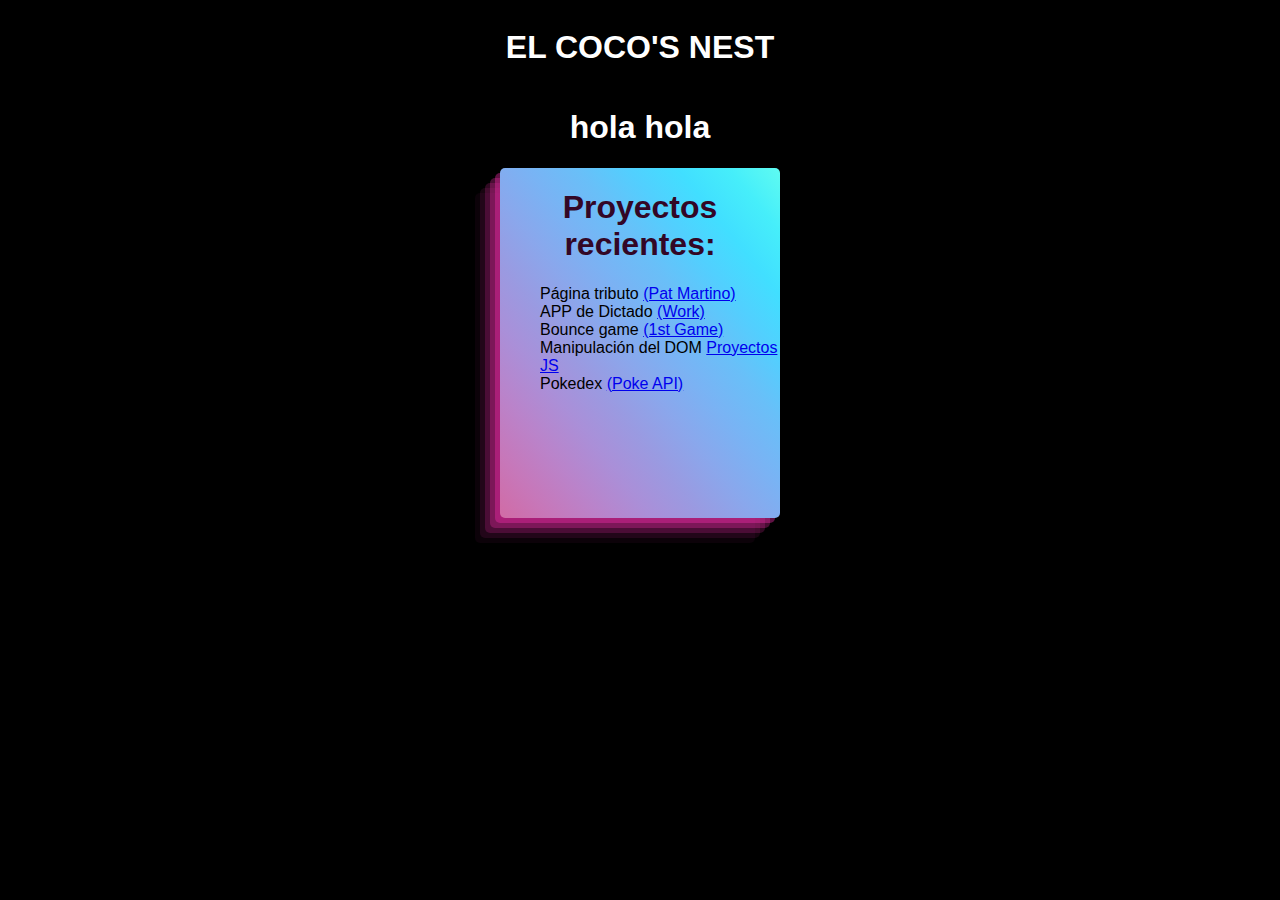
<file: index.html>
<!DOCTYPE html>
<html lang="es">
<head>
    <meta charset="UTF-8">
    <meta http-equiv="X-UA-Compatible" content="IE=edge">
    <meta name="viewport" content="width=device-width, initial-scale=1.0">
    <link rel="stylesheet" href="style.css">
    <title>El Coco's Nest</title>
</head>
<body>
    <h1>EL COCO'S NEST</h1>
    <h1>hola hola</h1>

    <section id="box">
        <h1>Proyectos recientes:</h1>
        <ul>
            <li>Página tributo <a href="./TRIBUTE/index.html">(Pat Martino)</a></li>
            <li>APP de Dictado <a href="./DICTADO/index.html">(Work)</a></li>
            <li>Bounce game <a href="./BOUNCE/index.html">(1st Game)</a></li>
            <li>Manipulación del DOM <a href="./DOM/index.html">Proyectos JS</a></li>
            <li>Pokedex <a href="./pokedex/resultado-final/index.html">(Poke API)</a></li>
        </ul>
    </section>
</body>
</html>
</file>
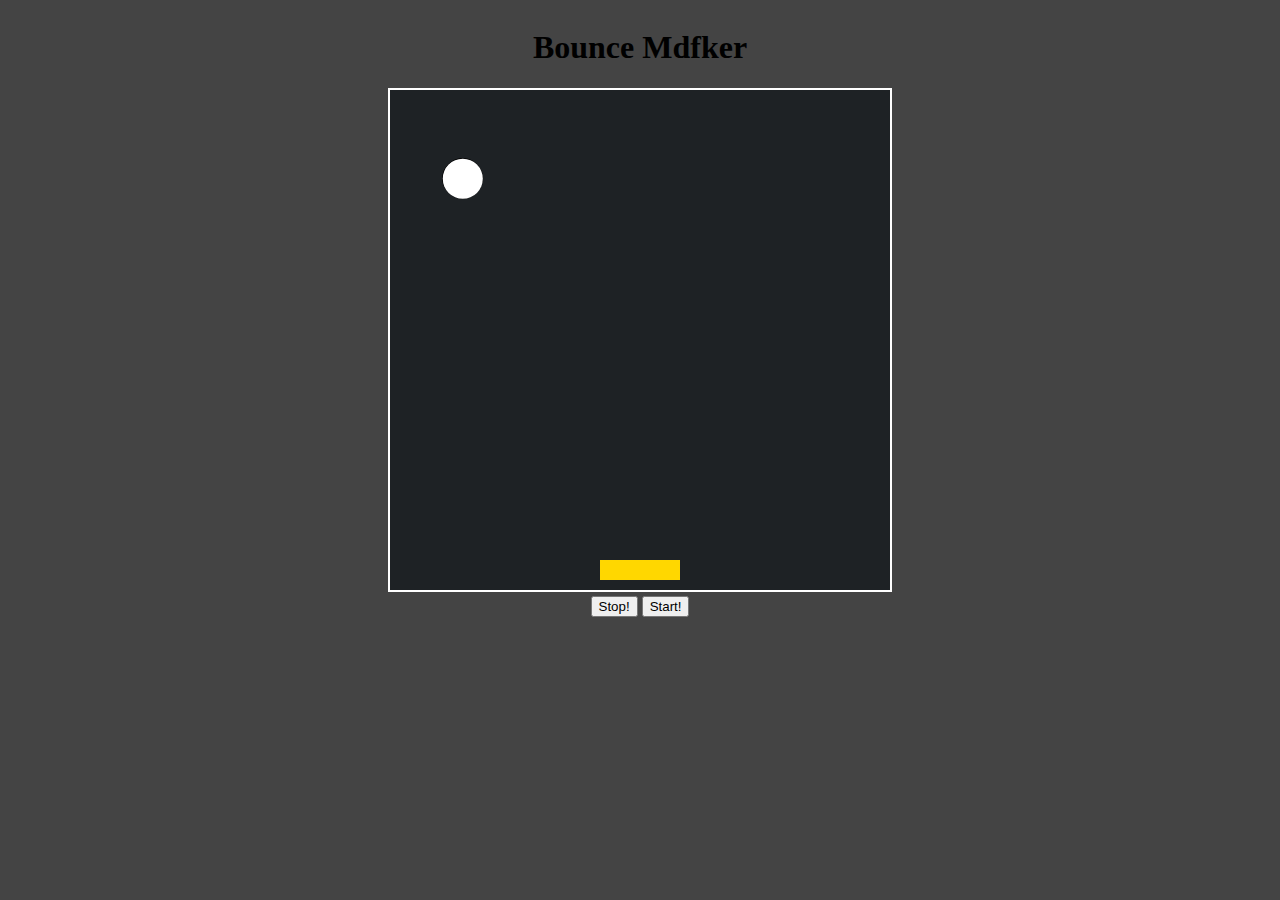
<file: BOUNCE/index.html>
<!DOCTYPE html>
<html lang="en">
<head>
    <meta charset="UTF-8">
    <meta http-equiv="X-UA-Compatible" content="IE=edge">
    <meta name="viewport" content="width=device-width, initial-scale=1.0">
    <link rel="stylesheet" href="style.css">
    <title>Tragavenao</title>
</head>
<body>
    <div id="containter">

        <h1 id="Title">Bounce Mdfker</h1>
        <canvas id="canvas" width="500px" height="500px"><span id="over"></span></canvas>
        <button onclick="stop()">Stop!</button>
        <button onclick="start()">Start!</button>
    </div>

    <script src="./JS/main.js"></script>
</body>
</html>
</file>
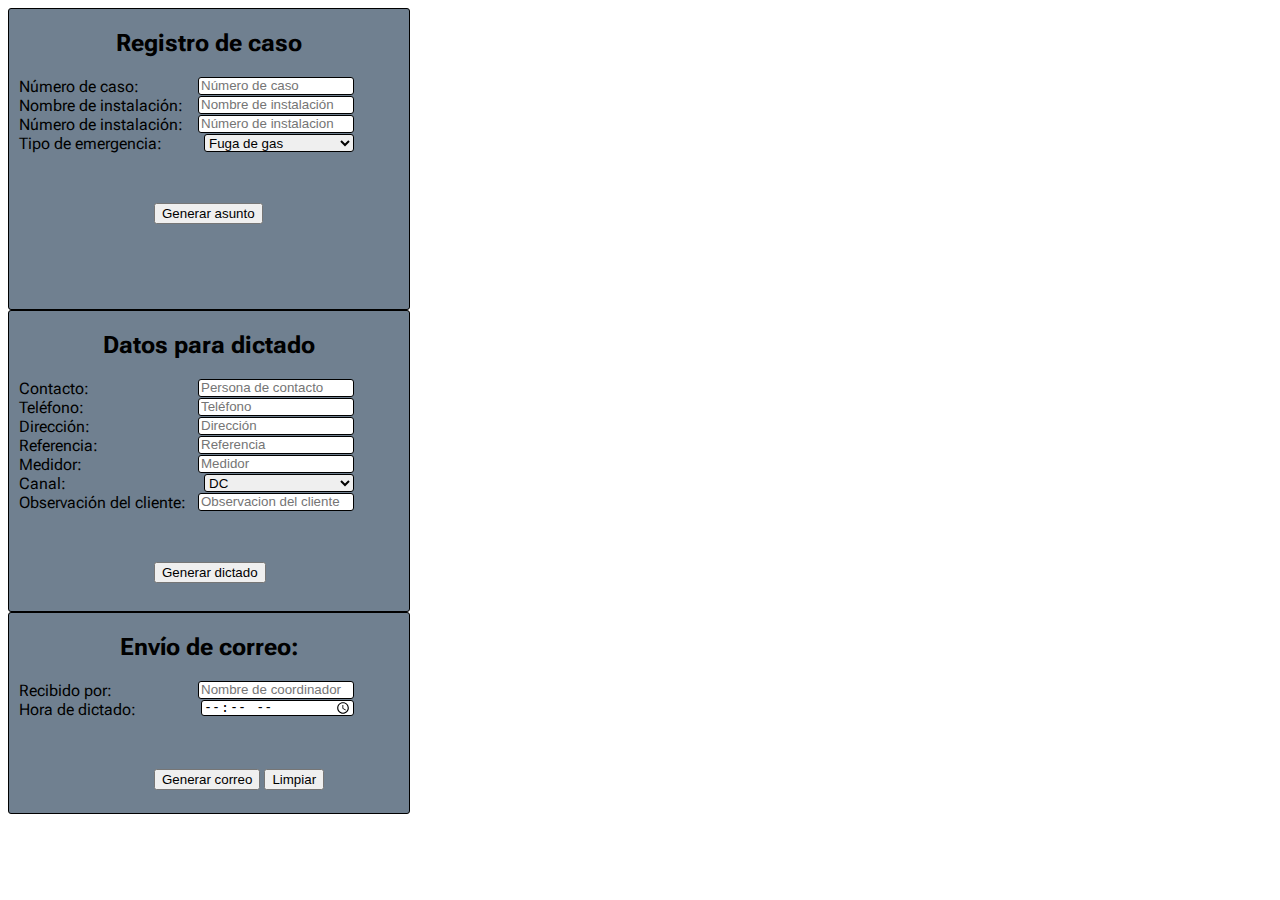
<file: DICTADO/index.html>
<!DOCTYPE html>
<html lang="en">
<head>
    <meta charset="UTF-8">
    <meta http-equiv="X-UA-Compatible" content="IE=edge">
    <meta name="viewport" content="width=device-width, initial-scale=1.0">
    <title>Dictado</title>
    <link rel="stylesheet" href="./style.css" type="text/css">
    <script src="./main.js"></script>
    <link rel="preconnect" href="https://fonts.googleapis.com">
    <link rel="preconnect" href="https://fonts.gstatic.com" crossorigin>
    <link href="https://fonts.googleapis.com/css2?family=Roboto+Flex:opsz,wght@8..144,300&family=Water+Brush&display=swap" rel="stylesheet">
</head>
<body>
    <section class="caja">
        <h2>Registro de caso</h2>
        <div class="pull-right">
        <form class="formulario1" name="dictado"> 
            <label for="num_caso">Número de caso:</label>
            <input type="text" name="num_caso" id="num_caso" placeholder="Número de caso" value="">
                <br>
            <label for="nombre_inst">Nombre de instalación:</label>
            <input type="text" name="nombre_inst" id="nombre_inst" placeholder="Nombre de instalación" value="">    
            <br>
            <label for="num_inst">Número de instalación:</label>
            <input type="text" name="num_inst" id="num_inst" placeholder="Número de instalacion" value=""> 
            <br>
            <label for="tipo_emergencia">Tipo de emergencia:</label>
            <select list="tipos_emergencia" name="tipo_emergencia" id="tipo_emergencia">
                <option value="_fuga">Fuga de gas</option>
                <option value="_noPase">No pase de gas</option> 
                <option value="_bajaPresion">Baja presión</option>
                <option value="_tuberia">Problemas con tubería</option>
                <option value="_valvula">Problemas con la valvula</option>
                <option value="_balonFalla">Balón con falla</option>
                <option value="_congelado">Congelamiento de línea de GLP</option>
                <option value="_otros">Otros reclamos por producto</option>
                <option value="_dial">Problemas con dial de medición</option>
                <option value="_manometro">Problemas con el manómetro</option>
                <option value="_medidor">Problemas con el medidor</option>
                <option value="_regulador">Problemas con el regulador</option>
                <option value="_vap">Problemas con el vaporizador</option>
                <option value="_tanque">Problemas en el tanque</option>
                <option value="_sobreTanque">Sobrellenado de tanque</option>
            </select>
            <br>
        </form>
        <button id="btn1" class="btn1" name="btn1" onclick="generarAsunto()">Generar asunto</button>
    </div>
    </section>  

    <section class="caja2">
        <h2>Datos para dictado</h2>
        <label for="persona_contacto">Contacto:</label>        
        <input type="text" name="persona_contacto" id="persona_contacto" placeholder="Persona de contacto">
        <br>
        <label for="telefono">Teléfono:</label>
        <input type="text" name="telefono" id="telefono" placeholder="Teléfono">
        <br>
        <label for="direccion">Dirección:</label>
        <input type="text" name="direccion" id="direccion" placeholder="Dirección">
        <br>
        <label for="referencia">Referencia:</label>
        <input type="text" name="referencia" id="referencia" placeholder="Referencia">
        <br>
        <label for="medidor">Medidor:</label>
        <input type="text" name="medidor" id="medidor" placeholder="Medidor">
        <br>
        <label for="canal">Canal:</label>
        <select list="canal" name="canal" id="canal">
            <option value="_DC">DC</option>
            <option value="_CA">CA</option>
            <option value="_AU">AU</option>
            <option value="_SI">SI</option>
            <option value="_DS">DS</option>
        </select>
        <br>
        <label for="observacion">Observación del cliente:</label>
        <input type="text" name="observacion" id="observacion" placeholder="Observacion del cliente">
        <br>
        <button id="btn2" onclick="generarDictado()">Generar dictado</button>
    </section>

    <section class="caja3">
        <h2>Envío de correo:</h2>
        <label for="recibido">Recibido por:</label>
        <input type="text" name="recibido" id="recibido" placeholder="Nombre de coordinador">
        <br>
        <label for="hora">Hora de dictado: </label>
        <input type="time" name="hora" id="hora" placeholder="Nombre de coordinador">
        <br>
        <button id="btn3" onclick="generarCorreo()">Generar correo</button>
        <button id="btn4" onclick="console.clear()">Limpiar</button>
    </section>
</body>
</html>
</file>
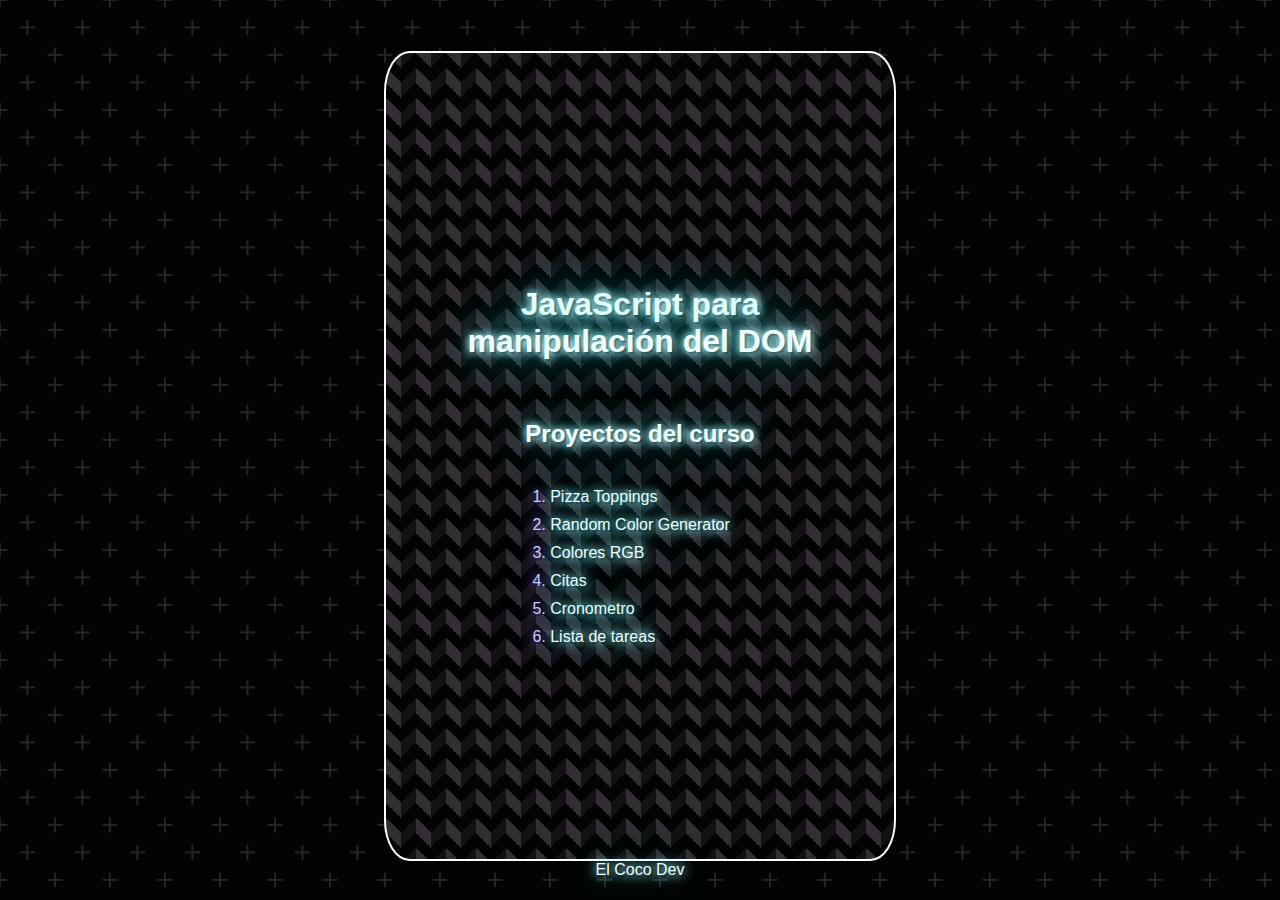
<file: DOM/index.html>
<!DOCTYPE html>
<html lang="es">
<head>
  <meta charset="UTF-8">
  <meta name="viewport" content="width=device-width, initial-scale=1.0">
  <title>Manipulación del DOM</title>
  <link rel="stylesheet" href="./styles.css">
</head>
<body>
  <div class="container">
    <h1>JavaScript para manipulación del DOM</h1>
    <h2>Proyectos del curso</h2>
    <ol>
      <li>
        <a href="./pizza-topping/index.html">Pizza Toppings</a>
      </li>
      <li>
        <a href="./random-color/index.html">Random Color Generator</a>
      </li>
      <li>
        <a href="./rgb-color/index.html">Colores RGB</a>
      </li>
      <li>
        <a href="./citas/index.html">Citas</a>
      </li>
      <li>
        <a href="./CRONOMETRO/index.html">Cronometro</a>
      </li>
      <li>
        <a href="./TODO/index.html">Lista de tareas</a>
      </li>
    </ol>
  </div>
  <footer>
    <a href="https://www.elcocodev.com">El Coco Dev</a>
  </footer>
</body>
</html>
</file>
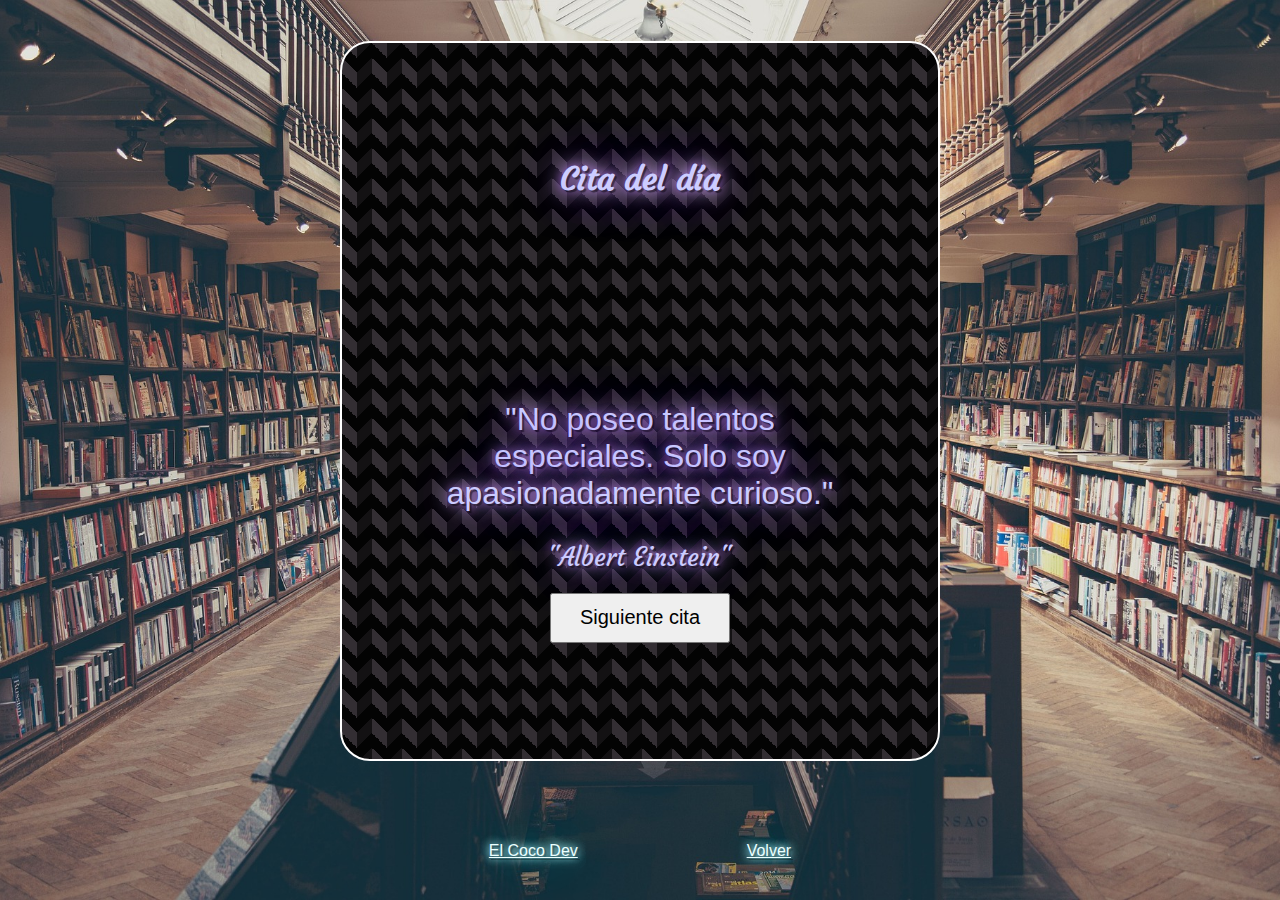
<file: DOM/citas/index.html>
<!DOCTYPE html>
<html lang="es  ">
<head>
  <meta charset="UTF-8">
  <meta name="viewport" content="width=device-width, initial-scale=1.0">
  <link rel="stylesheet" href="./styles.css">
  <link rel="shortcut icon" href="imagenes/favicon.png" type="image/x-icon">
  <link rel="preconnect" href="https://fonts.googleapis.com">
  <link rel="preconnect" href="https://fonts.gstatic.com" crossorigin>
  <link href="https://fonts.googleapis.com/css2?family=Courgette&display=swap" rel="stylesheet">
  <!-- bootstrap -->
  <link href="https://cdn.jsdelivr.net/npm/bootstrap@5.3.2/dist/css/bootstrap.min.css" rel="stylesheet" integrity="sha384-T3c6CoIi6uLrA9TneNEoa7RxnatzjcDSCmG1MXxSR1GAsXEV/Dwwykc2MPK8M2HN" crossorigin="anonymous">
  <title>Frases aleatorias</title>
</head>
<body>
  <main class="centerd">
    <div class="containerd centerd">
      <h1 id="titulo" class="centerd">Cita del día</h1>
      <div class="inner-cont centerd">
        <p id="cita" class="centerd c"></p>
        <p id="autor" class="centerd c"></p>
        <button type="button" id="b-cambiar" class="btn btn-primary">Siguiente cita</button>
      </div>
    </div>
  </main>
  <footer>
    <a href="https://www.elcocodev.com">El Coco Dev</a>
    <a href="../index.html">Volver</a>
  </footer>

  <!--bootstrap-->
  <script src="https://cdn.jsdelivr.net/npm/bootstrap@5.3.2/dist/js/bootstrap.bundle.min.js" integrity="sha384-C6RzsynM9kWDrMNeT87bh95OGNyZPhcTNXj1NW7RuBCsyN/o0jlpcV8Qyq46cDfL" crossorigin="anonymous"></script>
  <!--JavaScript-->
  <script type="module" src="citas.js"></script>
  <script type="module" src="main.js"></script>
</body>
</html>
</file>
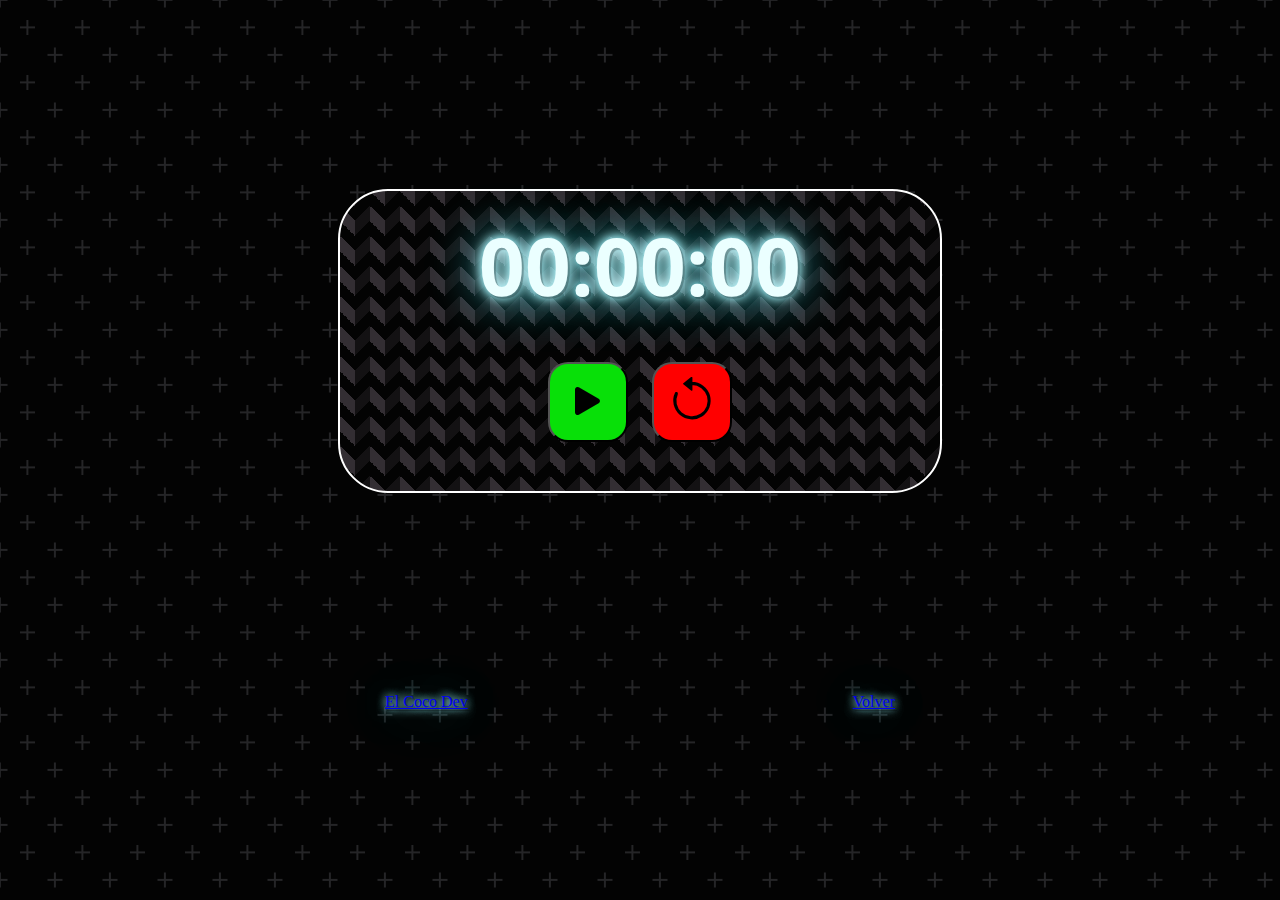
<file: DOM/CRONOMETRO/index.html>
<!DOCTYPE html>
<html lang="es">
<head>
  <meta charset="UTF-8">
  <meta name="viewport" content="width=device-width, initial-scale=1.0">
  <link rel="stylesheet" href="styles.css">
  <!--favicon-->
  <link rel="shortcut icon" href="./images/favicon.png" type="image/x-icon">
  <!--fonts google -->
  <link rel="preconnect" href="https://fonts.googleapis.com">
  <link rel="preconnect" href="https://fonts.gstatic.com" crossorigin>
  <link href="https://fonts.googleapis.com/css2?family=Courgette&family=Noto+Sans+Thai:wght@300&display=swap" rel="stylesheet">
  <!--iconos bootstrap-->
  <link rel="stylesheet" href="https://cdn.jsdelivr.net/npm/bootstrap-icons@1.11.1/font/bootstrap-icons.css">
  <title>Cronómetro</title>
</head>
<body>
  <main class="main">
    <div class="principal">
      <div id="cronometro">00:00:00</div>
      <div class="button-cont">
        <button id="inicio-pausa" class="boton iniciar">
          <i class="bi bi-play-fill"></i>
        </button>
        <button id="reiniciar" class="boton">
          <i class="bi bi-arrow-counterclockwise"></i>
        </button>
      </div>
    </div>
  </main>
  <footer>
    <a href="https://www.elcocodev.com">El Coco Dev</a>
    <a href="../index.html">Volver</a>
  </footer>

  <script type="module" src="main.js"></script>
</body>
</html>
</file>
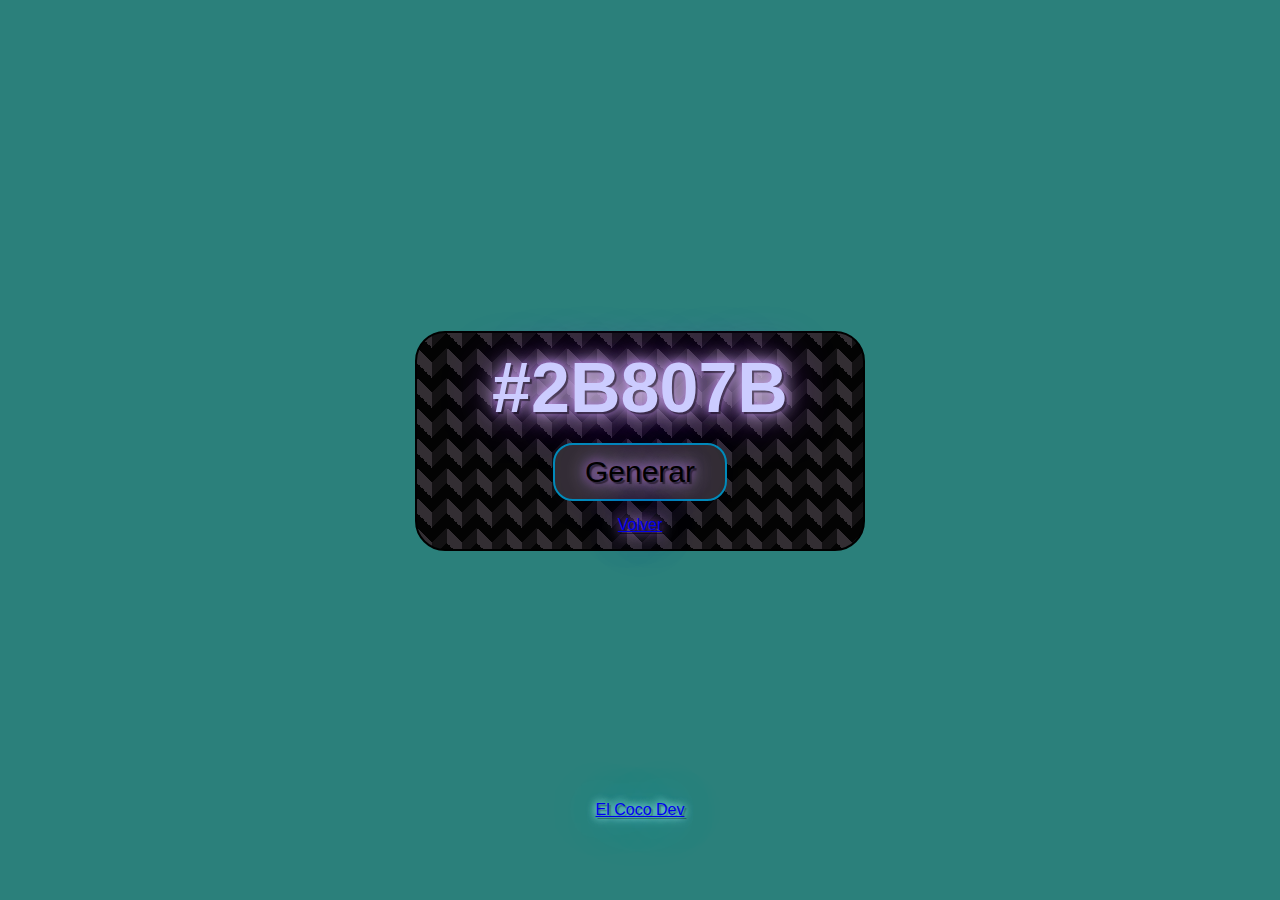
<file: DOM/random-color/index.html>
<!DOCTYPE html>
<html lang="es">
<head>
  <meta charset="UTF-8">
  <meta name="viewport" content="width=device-width, initial-scale=1.0">
  <link rel="stylesheet" href="./styles.css">
  <link rel="shortcut icon" href="./images/color-wheel.png" type="image/x-icon">
  <title>Random Color</title>
</head>
<body class="centrar-flex">
  <main>
    <div id="container">
      <p id="color">#2B807B</p>
      <button id="color-boton">Generar</button>
      <a href="../index.html">Volver</a>
    </div>
  </main>
  <footer>
    <a href="https://www.elcocodev.com">El Coco Dev</a>
  </footer>
  <script src="./main.js"></script>
</body>
</html>
</file>
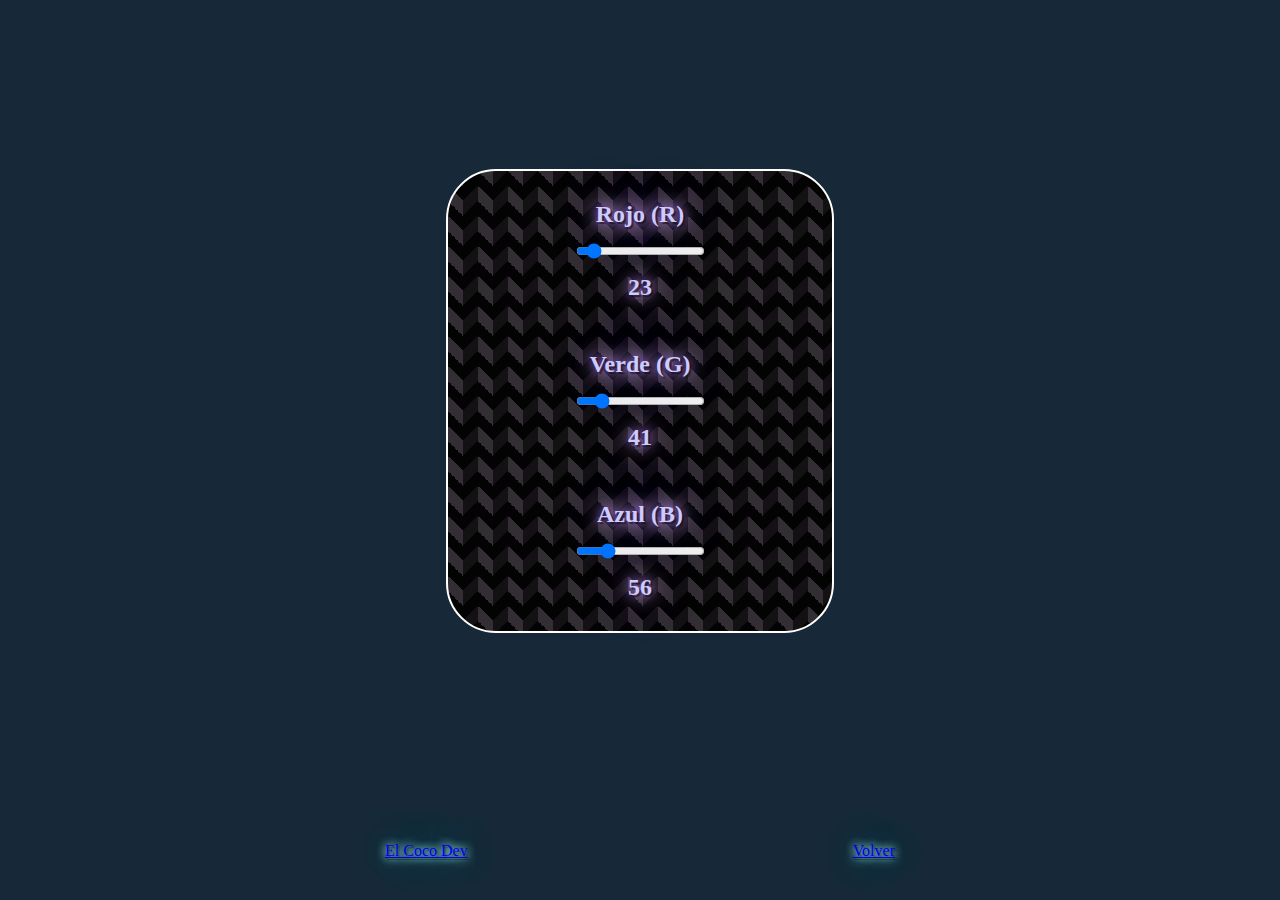
<file: DOM/rgb-color/index.html>
<!DOCTYPE html>
<html lang="es">
<head>
  <meta charset="UTF-8">
  <meta name="viewport" content="width=device-width, initial-scale=1.0">
  <link rel="stylesheet" href="styles.css">
  <link rel="shortcut icon" href="../random-color/images/color-wheel.png" type="image/x-icon">
  <title>Colores RGB</title>
</head>
<body>
  <main>
    <div class="principal">
      <div class="interno">
        <div class="color">
          <label for="rojo">Rojo (R)</label>
          <input id="rojo" type="range" min="0" max="255" value="23" step="1">
          <p id="texto-rojo"></p>
        </div>
        <div class="color">
          <label for="verde">Verde (G)</label>
          <input id="verde" type="range" min="0" max="255" value="41" step="1">
          <p id="texto-verde"></p>
        </div>
        <div class="color">
          <label for="azul">Azul (B)</label>
          <input id="azul" type="range" min="0" max="255" value="56" step="1">
          <p id="texto-azul"></p>
        </div>
      </div>
    </div>
  </main>
  <footer>
    <a href="https://www.elcocodev.com">El Coco Dev</a>
    <a href="../index.html">Volver</a>
  </footer>

  <script src="main.js"></script>
</body>
</html>
</file>
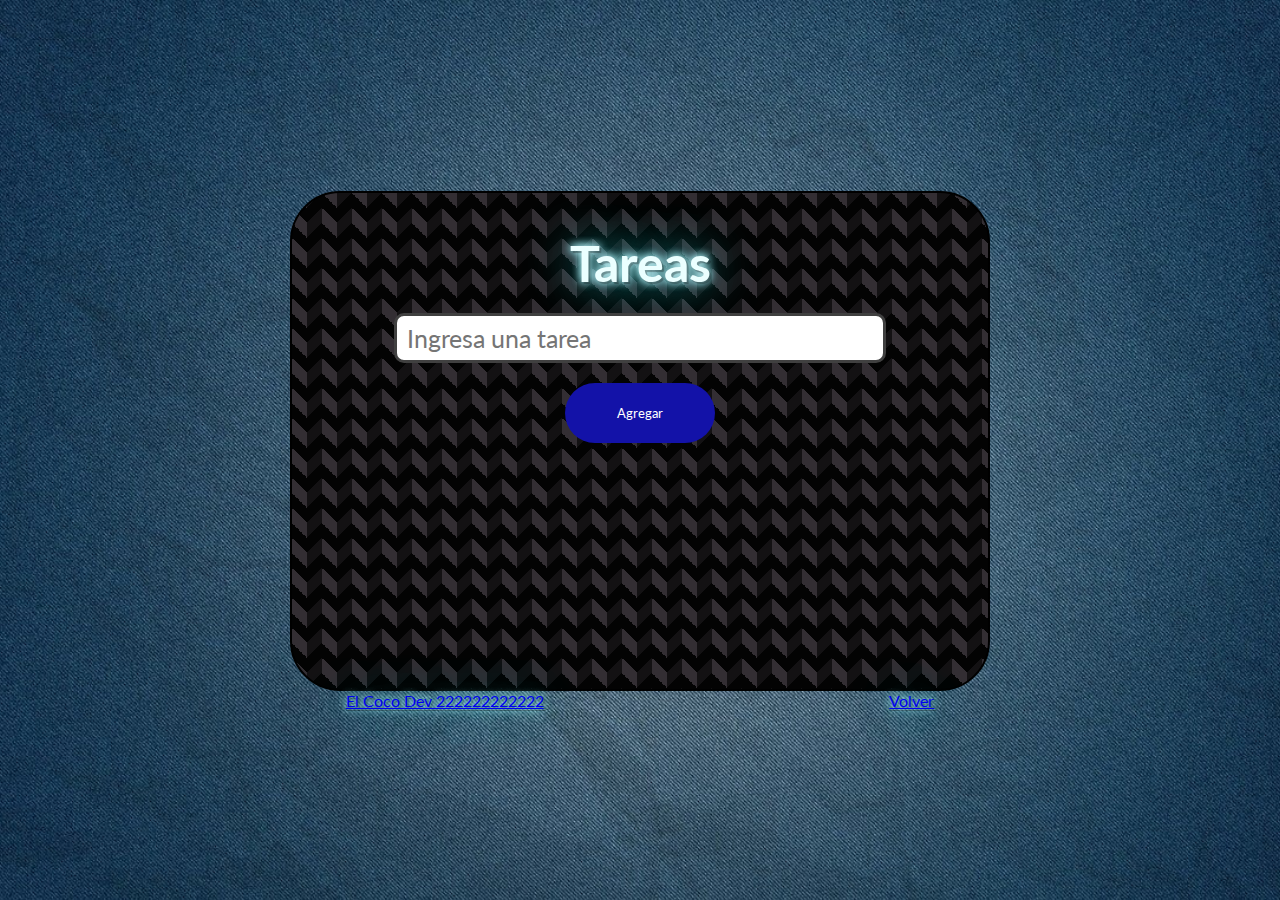
<file: DOM/TODO/index.html>
<!DOCTYPE html>
<html lang="es">
<head>
  <meta charset="UTF-8">
  <meta name="viewport" content="width=device-width, initial-scale=1.0">
  <link rel="stylesheet" href="https://cdn.jsdelivr.net/npm/bootstrap-icons@1.11.1/font/bootstrap-icons.css"> <!--iconos de bootstrap-->
  <link rel="stylesheet" href="styles.css">
  <link rel="shortcut icon" href="./images/favicon.png" type="image/x-icon">
  <link rel="preconnect" href="https://fonts.googleapis.com">
  <link rel="preconnect" href="https://fonts.gstatic.com" crossorigin>
  <link href="https://fonts.googleapis.com/css2?family=Courgette&family=Lato:wght@300;700&family=Noto+Sans+Thai:wght@300&display=swap" rel="stylesheet">
  <title>Tareas</title>
</head>
<body>
  <main class="container centrar">
    <h1>Tareas</h1>
    <input type="text" id="agregar" placeholder="Ingresa una tarea">
    <button type="submit" name="crear" id="crear">Agregar</button>
    <div id="lista-tareas">
      <!-- tareas (agregadas de forma dinamica )-->
    </div>
  </main>
  <footer>
    <a href="https://www.elcocodev.com">El Coco Dev 222222222222</a>
    <a href="../index.html">Volver</a>
  </footer>
  <script type="module" src="main.js"></script>
</body>
</html>
</file>
<file: style.css>
body {
    align-items: center;
    display: flex;
    flex-direction: column;
    font-family: Roboto, sans-serif;
    background-color: black;
}


#box {
    width: 280px;
    height: 350px;
    background-color: gray;
    /* border: 1px solid black; */
    border-radius: 5px;
    background-image: linear-gradient(to right top, #d16ba5, #c777b9, #ba83ca, #aa8fd8, #9a9ae1, #8aa7ec, #79b3f4, #69bff8, #52cffe, #41dfff, #46eefa, #5ffbf1);
    box-shadow: rgba(240, 46, 170, 0.4) -5px 5px, rgba(240, 46, 170, 0.3) -10px 10px, rgba(240, 46, 170, 0.2) -15px 15px, rgba(240, 46, 170, 0.1) -20px 20px, rgba(240, 46, 170, 0.05) -25px 25px;
}
h1 {
    color: white;
}
#box h1 {
    text-align: center;
    color: #330726;
}

ul {
    list-style: none;
}
</file>
<file: BOUNCE/style.css>
body {
    background-color: #444;
    text-align: center;
    display: flex;
    flex-direction: column;
    justify-content: center;
    align-items: center;
}

div {
    width: 510px;
}
canvas {
    /* width: 500px;
    height: 500px; */
    border: 2px solid white;
    margin: 0 auto;
    background-color: rgb(30, 34, 37);
    /* background: linear-gradient(
        0deg,
        rgba(0, 102, 204, 1.0) 0%,
        rgba(125, 60, 152, 1.0) 100%
      ); */
    z-index: -1;
}
</file>
<file: DICTADO/style.css>
body {
    font-family: "Roboto flex";
}

input, select {
    position: absolute;
    right: 55px;
    border: 1px solid black;
    border-radius: 3px;
    height: 14px;
    width: 150px;
}

label {
    position: absolute;
    left: 10px;
}
select {
    height: 18px;
}

button {
    position: relative;
    left: 145px;
    top: 50px;
}


.formulario1 {
    bottom: 20px;
}


.caja {
    border: 1px solid black;
    border-radius: 3px;
    background-color: slategrey;
    height: 300px;
    width: 400px;
    position:relative;
}

.caja2 {
    border: 1px solid black;
    border-radius: 3px;
    background-color: slategrey;
    height: 300px;
    width: 400px;
    position: relative;
}

.caja3 {
    border: 1px solid black;
    border-radius: 3px;
    background-color: slategrey;
    height: 200px;
    width: 400px;
    position: relative;
}
h2 {
    text-align: center;
}
</file>
<file: DOM/styles.css>
* {
  margin: 0;
  padding: 0;
  box-sizing: border-box;
  font-family: 'Lato', sans-serif;
}

body {
  display: flex;
  flex-direction: column;
  justify-content: center;
  align-items: center;
  padding-top: 30px;
  background-color: #e5e5f7;
  opacity: 0.8;
  background-color: #030303;
  opacity: 1;
  background: radial-gradient(circle, transparent 20%, #030303 20%, #030303 80%, transparent 80%, transparent), radial-gradient(circle, transparent 20%, #030303 20%, #030303 80%, transparent 80%, transparent) 27.5px 27.5px, linear-gradient(#252527 2.2px, transparent 2.2px) 0 -1.1px, linear-gradient(90deg, #252527 2.2px, #030303 2.2px) -1.1px 0;
  background-size: 55px 55px, 55px 55px, 27.5px 27.5px, 27.5px 27.5px;
  height: 100vh;

}

main {
  width: 200px;
  height: 100px;
}

.container {
  display: flex;
  flex-direction: column;
  justify-content: center;
  align-items: center;
  height: 90vh;
  width: 40%;
  min-width: 250px;
  text-align: center;
  border: 2px solid white;
  border-radius: 5%;
  background-color: #030303;
  opacity: 1;
  background: linear-gradient(135deg, #332e3355 25%, transparent 25%) -15px 0/ 30px 30px, linear-gradient(225deg, #332e33 25%, transparent 25%) -15px 0/ 30px 30px, linear-gradient(315deg, #332e3355 25%, transparent 25%) 0px 0/ 30px 30px, linear-gradient(45deg, #332e33 25%, #030303 25%) 0px 0/ 30px 30px;
}

a, a:visited {
  text-decoration: none;
  color: #ebffff;
  text-shadow: 2px 2px 1px rgba(0,0,0,0.3), 0 0px 15px #fff, 0 0 10px #38eeff, 0 0 50px #38eeff;
}

@keyframes a {
  70% {
    opacity: 0.6;
  }
}

li {
  text-align: left;
  margin: 10px 5px;
  color: #ccf;
  text-shadow: 2px 2px 1px rgba(0,0,0,0.5), 0 0 20px #fff, 0 0 10px #7d26cd, 0 0 50px #7d26cd;
}

h1, h2 {
  margin: 20px;
  padding: 10px;
  color:white;  
  text-align: center;
  color: #ebffff;
  text-shadow: 2px 2px 1px rgba(0,0,0,0.3), 0 0px 10px #fff, 0 0 10px #38eeff, 0 0 50px #38eeff;
  }
</file>
<file: DOM/citas/styles.css>
* {
  margin: 0;
  padding: 0;
  box-sizing: border-box;
  font-family: 'Lato', sans-serif;
}

body {
  display: flex;
  flex-wrap: wrap;
  justify-content: center;
  align-items: center;
  height: 100vh;
  width: 100vw;
  background: url(./imagenes/biblioteca.jpg) no-repeat center center/cover;
}

main {
  height: 80vh;
  width: 100vw;
}

.centerd {
  display: flex;
  flex-wrap: wrap;
  align-items: center;
  justify-content: center;
}

.containerd {
  width: 80vw;
  max-width: 600px;
  height: 80vh;
  padding: 20px;
  background-color: #030303;
  background: linear-gradient(135deg, #332e3355 25%, transparent 25%) -15px 0/ 30px 30px, linear-gradient(225deg, #332e33 25%, transparent 25%) -15px 0/ 30px 30px, linear-gradient(315deg, #332e3355 25%, transparent 25%) 0px 0/ 30px 30px, linear-gradient(45deg, #332e33 25%, #030303 25%) 0px 0/ 30px 30px;
  border: 2px solid white;
  border-radius: 30px;
  color: #ccf;
  text-shadow: 2px 2px 1px rgba(0,0,0,0.5), 0 0 20px #fff, 0 0 10px #7d26cd, 0 0 50px #7d26cd;
}

.inner-cont {
  width: 80%;
}

#titulo {
  width: 100%;
  font-weight: bold;
  text-align: center;
  font-family: 'Courgette', cursive;
}

#cita {
  font-size: 32px;
  width: 100%;
  margin: 10px;
}

#autor {
  width: 100%;
  font-size: 25px;
  padding: 20px;
  font-family: 'Courgette', cursive;
}

.c {
  display: flex;
  align-items: center;
  justify-content: center;
  text-align: center;
}

#b-cambiar {
  width: 180px;
  height: 50px;
  font-size: 20px;
}

a, a:visited{
  text-decoration: underline;
  color: #ebffff;
}

footer {
  width: 50vw;
  display: flex;
  justify-content: space-evenly;
  align-items: center;
  color: #ebffff;
  text-shadow: 2px 2px 1px rgba(0,0,0,0.3), 0 0px 10px #fff, 0 0 10px #38eeff, 0 0 50px #38eeff;
}
</file>
<file: DOM/CRONOMETRO/styles.css>
* {
  margin: 0;
  padding: 0;
  font-family: 'Lato';
}

body {
  height: 100vh;
  width: 100vw;
  display: flex;
  flex-direction: column;
  justify-content: center;
  align-items: center;
  text-align: center;
  background-color: #e5e5f7;
  opacity: 0.8;
  background-color: #030303;
  opacity: 1;
  background: radial-gradient(circle, transparent 20%, #030303 20%, #030303 80%, transparent 80%, transparent), radial-gradient(circle, transparent 20%, #030303 20%, #030303 80%, transparent 80%, transparent) 27.5px 27.5px, linear-gradient(#252527 2.2px, transparent 2.2px) 0 -1.1px, linear-gradient(90deg, #252527 2.2px, #030303 2.2px) -1.1px 0;
  background-size: 55px 55px, 55px 55px, 27.5px 27.5px, 27.5px 27.5px;
}

.principal {
  display: flex;
  justify-content: center;
  align-items: center;
  flex-direction: column;
  width: 80vw;
  max-width: 600px;
  min-height: 300px;
  background-color: aliceblue;
  border: 2px solid white;
  border-radius: 50px;
  background-color: #030303;
  opacity: 1;
  background: linear-gradient(135deg, #332e3355 25%, transparent 25%) -15px 0/ 30px 30px, linear-gradient(225deg, #332e33 25%, transparent 25%) -15px 0/ 30px 30px, linear-gradient(315deg, #332e3355 25%, transparent 25%) 0px 0/ 30px 30px, linear-gradient(45deg, #332e33 25%, #030303 25%) 0px 0/ 30px 30px;
}

.button-cont {
  padding: 20px;
}

#cronometro {
  width: 100%;
  font-size: 80px;
  font-weight: bold;
  user-select: none;
  font-family: 'Noto Sans Thai', sans-serif;
  color: #ebffff;
  text-shadow: 2px 2px 1px rgba(0,0,0,0.3), 0 0px 15px #fff, 0 0 10px #38eeff, 0 0 50px #38eeff;
  
}

.boton {
  height: 80px;
  width: 80px;
  font-size: 50px;
  margin: 10px;
  padding: 10px;
  border-radius: 20px;
  cursor: pointer;
}

#inicio-pausa.iniciar,
#inicio-pausa.iniciar i {
  background-color: #08e008;
}

#inicio-pausa.pausar,
#inicio-pausa.pausar i {
  background-color: #ffdc00;
}

#reiniciar {
  background-color: red;
}
a {
  text-decoration: underline;
}

a:visited {
  color: white;
}
footer {
  padding-top: 200px;
  width: 100vw;
  display: flex;
  justify-content: space-evenly;
  align-items: center;
  color: #ebffff;
  text-shadow: 2px 2px 1px rgba(0,0,0,0.3), 0 0px 10px #fff, 0 0 10px #38eeff, 0 0 50px #38eeff;
}
</file>
<file: DOM/random-color/styles.css>
* {
  margin: 0;
  padding: 0;
  font-family: Verdana, Geneva, Tahoma, sans-serif;
  box-sizing: border-box;
}

body {
  height: 100vh;
  background-color: #2B807B;
  text-align: center;
}

.centrar-flex {
  display: flex;
  justify-content: center;
  align-items: center;
  flex-direction: column;
}

/* Contenedor */
#container {
  display: flex;
  justify-content: center;
  align-items: center;
  height: 220px;
  width: 450px;
  background-color: #030303;
  opacity: 1;
  background: linear-gradient(135deg, #332e3355 25%, transparent 25%) -15px 0/ 30px 30px, linear-gradient(225deg, #332e33 25%, transparent 25%) -15px 0/ 30px 30px, linear-gradient(315deg, #332e3355 25%, transparent 25%) 0px 0/ 30px 30px, linear-gradient(45deg, #332e33 25%, #030303 25%) 0px 0/ 30px 30px;
  border: 2px solid black;
  border-radius: 30px;
  flex-wrap: wrap;
  flex-direction: column;
  color: #ccf;
  text-shadow: 2px 2px 1px rgba(0,0,0,0.5), 0 0 20px #fff, 0 0 10px #7d26cd, 0 0 50px #7d26cd;
}

main {
  width: 100vw;
  height: 80vh;
  display: flex;
  justify-content: center;
  align-items: center;
}


#color {
  font-size: 70px;
  font-weight: bold;
}

button {
  font-size: 30px;
  color: black;
  text-shadow: 2px 2px 1px rgba(0,0,0,0.5), 0 0 20px #fff, 0 0 10px #7d26cd, 0 0 50px #7d26cd;
  border-radius: 20px;
  background-color: #332e33;
  margin: 15px;
  padding: 10px 30px;
  border: 2px solid #008CBA;
  user-select: none;
  transition-duration: 0.4s;
  cursor: pointer;
}

button:hover {
  background-color: #54375f;

}

a {
  text-decoration: underline;
}

a:visited {
  color: white;
}

footer {
  color: #ebffff;
  text-shadow: 2px 2px 1px rgba(0,0,0,0.3), 0 0px 10px #fff, 0 0 10px #38eeff, 0 0 50px #38eeff;
}
</file>
<file: DOM/rgb-color/styles.css>
* {
  margin: 0;
  padding: 0;
  font-family: 'Lato';
}

body {
  height: 100vh;
  display: flex;
  justify-content: center;
  align-items: center;
  flex-wrap: wrap;
  background-color: rgb(23, 41, 56);
}

main {
  height: 80vh;
  width: 100vw;
  display: flex;
  flex-direction: column;
  justify-content: center;
  align-items: center;
}

.principal {
  width: 30vw;
  max-width: 600px;
  min-height: 350px;
  display: flex;
  flex-wrap: wrap;
  justify-content: center;
  align-items: center;
  border:2px solid white;
  border-radius: 50px;
  color: #ccf;
  text-shadow: 2px 2px 1px rgba(0,0,0,0.5), 0 0 20px #fff, 0 0 10px #7d26cd, 0 0 50px #7d26cd;
  background-color: #030303;
  opacity: 1;
  background: linear-gradient(135deg, #332e3355 25%, transparent 25%) -15px 0/ 30px 30px, linear-gradient(225deg, #332e33 25%, transparent 25%) -15px 0/ 30px 30px, linear-gradient(315deg, #332e3355 25%, transparent 25%) 0px 0/ 30px 30px, linear-gradient(45deg, #332e33 25%, #030303 25%) 0px 0/ 30px 30px;
}

.color {
  padding: 5px;
  margin: 10px;
  font-size: 1.5em;
  font-weight: bold;
  font-family: Georgia, 'Times New Roman', Times, serif;
  display: flex;
  flex-direction: column;
  justify-content: space-around;
  align-items: center;
}

label, p {
  margin: 15px;
}

a {
  text-decoration: underline;
}

a:visited {
  color: white;
}

footer {
  width: 100vw;
  display: flex;
  justify-content: space-evenly;
  align-items: center;
  color: #ebffff;
  text-shadow: 2px 2px 1px rgba(0,0,0,0.3), 0 0px 10px #fff, 0 0 10px #38eeff, 0 0 50px #38eeff;
}
</file>
<file: DOM/TODO/styles.css>
* {
  margin: 0;
  padding: 0;
  box-sizing: border-box;
  font-family: 'Lato';
}

body {
  min-height: 100vh;
  width: 100vw;
  display: flex;
  flex-direction: column;
  justify-content: center;
  align-items: center;
  font-family: 'Lato', sans-serif;
  background: url(./images/fondo.jpg) no-repeat center center/cover;
}

.container {
  width: 700px;
  min-height: 500px;
  background-color: #030303;
  opacity: 1;
  background: linear-gradient(135deg, #332e3355 25%, transparent 25%) -15px 0/ 30px 30px, linear-gradient(225deg, #332e33 25%, transparent 25%) -15px 0/ 30px 30px, linear-gradient(315deg, #332e3355 25%, transparent 25%) 0px 0/ 30px 30px, linear-gradient(45deg, #332e33 25%, #030303 25%) 0px 0/ 30px 30px;
  padding: 40px;
  border: 2px solid black;
  border-radius: 50px;
  display: flex;
  flex-wrap: wrap;
  flex-direction: column;
  align-items: center;
}

h1 {
  font-size: 50px;
  font-weight: bold;
  align-items: center;
  color: #ebffff;
  text-shadow: 2px 2px 1px rgba(0,0,0,0.3), 0 0px 10px #fff, 0 0 10px #38eeff, 0 0 50px #38eeff;
}

input {
  width: 80%;
  height: 50px;
  font-size: 25px;
  margin: 20px;
  padding: 10px;
  border: 3px solid #404040;
  border-radius: 10px;
}

button {
  width: 150px;
  height: 60px;
  padding: 10px;
  color: white;
  background-color: #1312a8;
  border-radius: 30px;
  border: none;
  cursor: pointer;
  user-select: none;
}

/* Lista de tareas agregadas dinamicamente */
#lista-tareas {
  width: 80%;
  margin-top: 20px;
}

.tarea {
  width: 100%;
  min-height: 70px;
  font-size: 25px;
  padding: 10px;
  margin-top: 10px;
  color: white;
  background-color: #407ba6;
  border: 2px solid black;
  border-radius: 10px;
  display: flex;
  align-items: center;
  justify-content: space-between;
  text-align: center;

}

.tarea.completada {
  text-decoration: line-through;
  background-color: black;
  border: none;
}

.tarea p {
  max-width: 350px;
}

/* Iconos */
i {
  margin: 5px;
  padding: 10px;
  cursor: pointer;
}

.icono-completar {
  color: rgb(0,255,0)
}

.icono-eliminar {
  color: rgb(255,255,255)
}

.icono-completar:hover,
.icono-eliminar:hover {
  color: rgba(255,255,255, 0.523)
}

a {
  text-decoration: underline;
}

a:visited {
  color: white;
}

footer {
  width: 100vw;
  display: flex;
  justify-content: space-evenly;
  align-items: center;
  color: #ebffff;
  text-shadow: 2px 2px 1px rgba(0,0,0,0.3), 0 0px 10px #fff, 0 0 10px #38eeff, 0 0 50px #38eeff;
}
</file>
